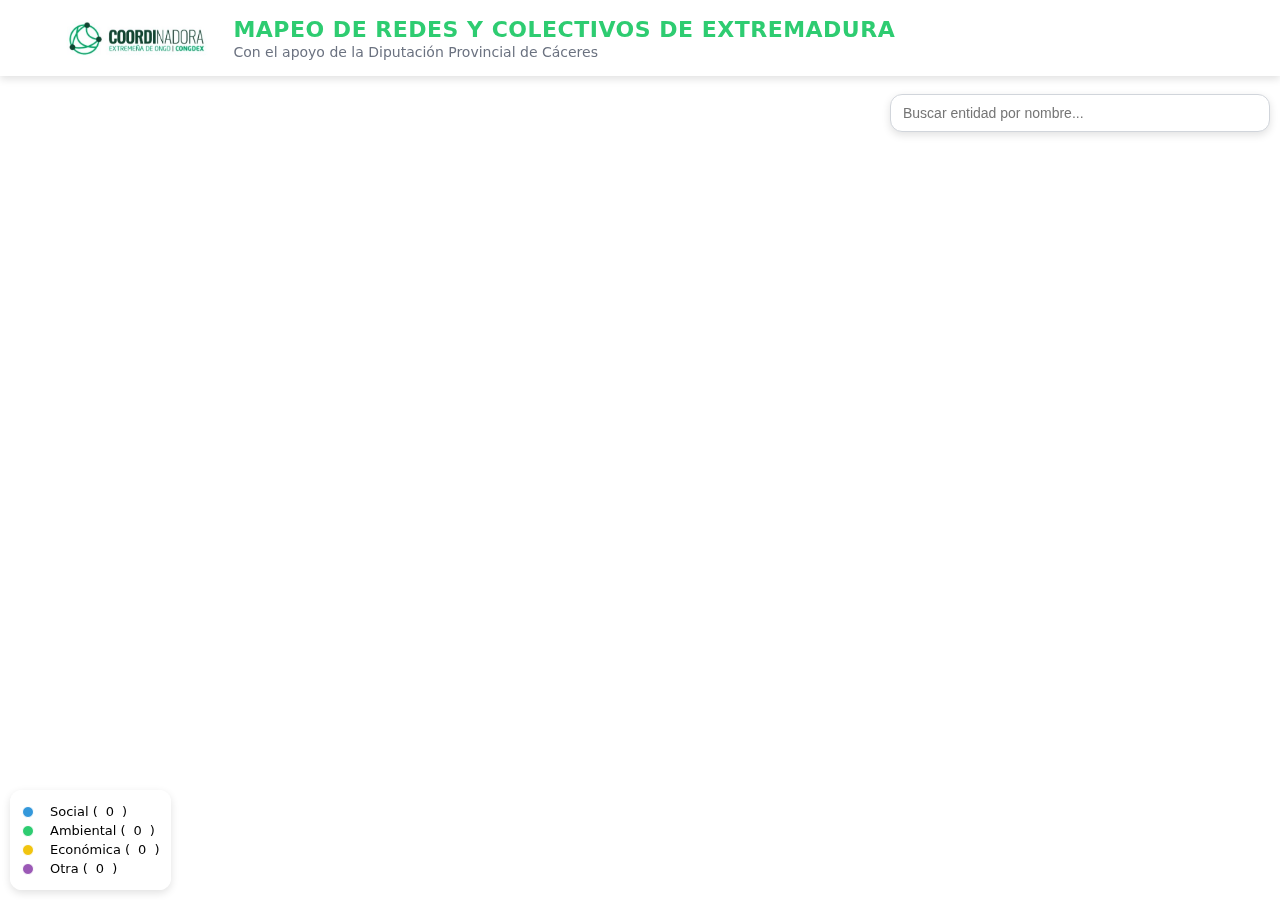
<file: index.html>
<!DOCTYPE html>
<html lang="es">
<head>
  <meta charset="UTF-8" />
  <meta name="viewport" content="width=device-width, initial-scale=1.0" />
  <title>MAPEO DE REDES Y COLECTIVOS DE EXTREMADURA</title>

  <!-- Mapbox GL -->
  <script src="https://api.mapbox.com/mapbox-gl-js/v3.2.0/mapbox-gl.js"></script>
  <link href="https://api.mapbox.com/mapbox-gl-js/v3.2.0/mapbox-gl.css" rel="stylesheet" />

  <!-- CSS base opcional -->
  <link rel="stylesheet" href="style.css" />

  <style>
    :root{
      --verde:#2ecc71;
      --gris:#6b7280;
      --sombra:0 3px 8px rgba(0,0,0,.12);
      --alto-header: 84px;
    }
    * { box-sizing: border-box; }
    body{ margin:0; font-family: system-ui, -apple-system, Segoe UI, Roboto, Helvetica, Arial, sans-serif; }

    /* Encabezado fijo */
    .topbar{
      position: fixed; inset: 0 0 auto 0;
      z-index:1000; background:#fff; box-shadow: var(--sombra);
    }
    .topbar-inner{
      max-width: 1200px; margin: 0 auto;
      padding: 10px 16px; display:flex; align-items:center; gap:14px;
    }
    .topbar img.logo{ height:56px; width:auto; object-fit:contain; }
    .titles{ display:flex; flex-direction:column; gap:2px; }
    .titles .title{
      color: var(--verde); font-weight: 800; letter-spacing: .5px;
      text-transform: uppercase; font-size: clamp(16px, 2.2vw, 22px);
    }
    .titles .subtitle{ color: var(--gris); font-size: 14px; }

    /* Mapa ocupa toda la pantalla menos el header */
    #map{
      position: fixed; top: var(--alto-header); left:0; right:0; bottom:0;
      width:100%; height: calc(100vh - var(--alto-header));
      opacity: 0; animation: fadeIn .8s ease-out .1s forwards;
    }
    @keyframes fadeIn { to { opacity: 1; } }

    /* Leyenda */
    .legend{
      position: absolute; left: 10px; bottom: 10px;
      background: rgba(255,255,255,.95);
      padding: 10px 12px; border-radius: 12px; box-shadow: var(--sombra);
      z-index: 1001; font-size: 13px;
    }
    .legend .row{ display:flex; align-items:center; gap:8px; margin:4px 0; }
    .legend .dot{ width:12px; height:12px; border-radius:50%; border:1px solid #fff; display:inline-block; }
    .dot.social{ background:#3498db; }
    .dot.ambiental{ background:#2ecc71; }
    .dot.economica{ background:#f1c40f; }
    .dot.otra{ background:#9b59b6; }

    /* Buscador */
    .searchbox{
      position: absolute; top: calc(var(--alto-header) + 10px); right: 10px;
      width: min(380px, 80vw); z-index: 1002;
    }
    .searchbox input{
      width: 100%; padding: 10px 12px;
      border: 1px solid #d1d5db; border-radius: 12px; box-shadow: var(--sombra);
      font-size: 14px;
    }
    .suggestions{
      list-style: none; margin: 6px 0 0 0; padding: 0;
      background: #fff; border: 1px solid #e5e7eb; border-radius: 12px; box-shadow: var(--sombra);
      max-height: 260px; overflow-y: auto; display:none;
    }
    .suggestions li{
      padding: 8px 10px; cursor: pointer; border-bottom: 1px solid #f3f4f6;
      display:flex; justify-content:space-between; gap:8px;
    }
    .suggestions li:last-child{ border-bottom:none; }
    .suggestions li:hover{ background:#f9fafb; }
    .s-localidad{ color:#6b7280; font-size:12px; white-space:nowrap; }

    /* Tooltip para categorías */
    .cat-tooltip{
      position:absolute; pointer-events:none; z-index: 1003;
      background: rgba(0,0,0,.75); color:#fff; padding:4px 8px; border-radius:8px;
      font-size:12px; transform: translate(-50%, -140%); white-space:nowrap;
      opacity:0; transition: opacity .15s ease;
    }

    @media (max-width: 640px){
      .topbar img.logo{ height:46px; }
      :root{ --alto-header: 76px; }
    }
  </style>
</head>
<body>
  <!-- Encabezado -->
  <div class="topbar">
    <div class="topbar-inner">
      <img src="logo_congdex.jpeg" alt="CONGDEX" class="logo" onerror="this.style.display='none'" />
      <div class="titles">
        <div class="title">MAPEO DE REDES Y COLECTIVOS DE EXTREMADURA</div>
        <div class="subtitle">Con el apoyo de la Diputación Provincial de Cáceres</div>
      </div>
    </div>
  </div>

  <!-- Mapa -->
  <div id="map"></div>

  <!-- Leyenda -->
  <div class="legend">
    <div class="row"><span class="dot social"></span>Social (<span id="countSocial">0</span>)</div>
    <div class="row"><span class="dot ambiental"></span>Ambiental (<span id="countAmbiental">0</span>)</div>
    <div class="row"><span class="dot economica"></span>Económica (<span id="countEconomica">0</span>)</div>
    <div class="row"><span class="dot otra"></span>Otra (<span id="countOtra">0</span>)</div>
  </div>

  <!-- Buscador -->
  <div class="searchbox">
    <input id="searchInput" type="text" placeholder="Buscar entidad por nombre..." autocomplete="off" />
    <ul id="suggestions" class="suggestions"></ul>
  </div>

  <!-- Tooltip categoría -->
  <div id="catTip" class="cat-tooltip"></div>

  <script>
    mapboxgl.accessToken = 'pk.eyJ1IjoibW1pbGFjIiwiYSI6ImNpeWhkNXZsMDA1ZDgzMm4wdWRzdzRleWcifQ.crLVL3iFWYSbE5zrlkIA7w';

    const map = new mapboxgl.Map({
      container: 'map',
      style: 'mapbox://styles/mapbox/light-v11',
      center: [-6.372, 39.475], // fallback: Cáceres
      zoom: 8.5
    });
    map.addControl(new mapboxgl.NavigationControl());

    const iconPaths = {
      'Social': 'icon_social.png',
      'Ambiental': 'icon_ambiental.png',
      'Económica': 'icon_economica.png',
      'Otra': 'icon_otra.png'
    };
    const counts = { 'Social': 0, 'Ambiental': 0, 'Económica': 0, 'Otra': 0 };
    let activePopup = null;
    let allEntities = [];

    map.on('load', () => {
      fetch('entidades.geojson')
        .then(r => r.json())
        .then(data => {
          // Contadores + buscador + bounds
          let minLng = Infinity, minLat = Infinity, maxLng = -Infinity, maxLat = -Infinity;

          data.features.forEach(f => {
            const cat = f.properties.categoria;
            if (counts[cat] !== undefined) counts[cat]++;

            // coords
            if (f.geometry && f.geometry.type === 'Point' && Array.isArray(f.geometry.coordinates)) {
              const [lng, lat] = f.geometry.coordinates;
              if (Number.isFinite(lng) && Number.isFinite(lat)) {
                if (lng < minLng) minLng = lng;
                if (lat < minLat) minLat = lat;
                if (lng > maxLng) maxLng = lng;
                if (lat > maxLat) maxLat = lat;
              }
            }

            // buscador
            allEntities.push({
              name: f.properties.nombre_entidad || '(Sin nombre)',
              localidad: f.properties.localidad || '',
              coord: f.geometry && f.geometry.coordinates ? f.geometry.coordinates.slice() : null,
              properties: f.properties
            });
          });

          // Actualizar contadores en leyenda
          document.getElementById('countSocial').textContent = counts['Social'];
          document.getElementById('countAmbiental').textContent = counts['Ambiental'];
          document.getElementById('countEconomica').textContent = counts['Económica'];
          document.getElementById('countOtra').textContent = counts['Otra'];

          // Fit bounds si hay datos válidos
          if (isFinite(minLng) && isFinite(minLat) && isFinite(maxLng) && isFinite(maxLat)) {
            const paddingTop = parseInt(getComputedStyle(document.documentElement).getPropertyValue('--alto-header')) + 20;
            map.fitBounds([[minLng, minLat], [maxLng, maxLat]], { padding: { top: paddingTop, bottom: 30, left: 30, right: 30 }, duration: 900 });
          }

          // Capa por categoría con icono y hover
          Object.keys(iconPaths).forEach(cat => {
            const fc = {
              type: 'FeatureCollection',
              features: data.features.filter(f => f.properties.categoria === cat)
            };

            map.loadImage(iconPaths[cat], (error, image) => {
              if (error || !image) { console.warn('No se pudo cargar el icono', iconPaths[cat]); return; }
              const iconName = cat + '-icon';
              if (!map.hasImage(iconName)) map.addImage(iconName, image, { sdf: false });

              map.addSource('src-' + cat, { type: 'geojson', data: fc, generateId: true });

              map.addLayer({
                id: 'layer-' + cat,
                type: 'symbol',
                source: 'src-' + cat,
                layout: {
                  'icon-image': iconName,
                  'icon-allow-overlap': true,
                  'icon-size': [
                    'case',
                    ['boolean', ['feature-state', 'hover'], false],
                    0.9,   // hover ≈ 36px
                    0.8    // normal ≈ 32px
                  ]
                }
              });

              // Hover efectos + tooltip
              let hoveredId = null;
              const tip = document.getElementById('catTip');
              function showTip(e, text){
                const pt = e.point;
                tip.style.left = pt.x + 'px';
                tip.style.top = pt.y + 'px';
                tip.textContent = text;
                tip.style.opacity = '1';
              }
              function hideTip(){ tip.style.opacity = '0'; }

              map.on('mouseenter', 'layer-' + cat, (e) => {
                map.getCanvas().style.cursor = 'pointer';
                if (e.features.length > 0) {
                  if (hoveredId !== null) {
                    map.setFeatureState({ source: 'src-' + cat, id: hoveredId }, { hover: false });
                  }
                  hoveredId = e.features[0].id;
                  map.setFeatureState({ source: 'src-' + cat, id: hoveredId }, { hover: true });
                }
                const label = (cat === 'Social') ? 'Entidad Social'
                             : (cat === 'Ambiental') ? 'Entidad Ambiental'
                             : (cat === 'Económica') ? 'Entidad Económica'
                             : 'Otra Entidad';
                showTip(e, label);
              });
              map.on('mousemove', 'layer-' + cat, (e) => {
                const label = (cat === 'Social') ? 'Entidad Social'
                             : (cat === 'Ambiental') ? 'Entidad Ambiental'
                             : (cat === 'Económica') ? 'Entidad Económica'
                             : 'Otra Entidad';
                showTip(e, label);
              });
              map.on('mouseleave', 'layer-' + cat, () => {
                map.getCanvas().style.cursor = '';
                if (hoveredId !== null) {
                  map.setFeatureState({ source: 'src-' + cat, id: hoveredId }, { hover: false });
                }
                hoveredId = null;
                hideTip();
              });

              // Click: flyTo + popup (cerrando el anterior)
              map.on('click', 'layer-' + cat, (e) => {
                const coordinates = e.features[0].geometry.coordinates.slice();
                const p = e.features[0].properties;
                if (activePopup) activePopup.remove();
                map.flyTo({ center: coordinates, zoom: 12, speed: 0.8 });

                const html = `
                  <strong>${p.nombre_entidad || ''}</strong><br>
                  <a href="${p.pagina_contacto || '#'}" target="_blank" rel="noopener">Web</a><br>
                  <b>Temática:</b> ${p.tematica || ''}<br>
                  <b>Ámbito:</b> ${p.ambito_geografico || ''}<br>
                  <b>Localidad:</b> ${p.localidad || ''}<br>
                  <b>Teléfono:</b> ${p.telefono || ''}<br>
                  <b>Correo:</b> ${p.correo || ''}
                `;

                activePopup = new mapboxgl.Popup({ closeOnClick: false })
                  .setLngLat(coordinates)
                  .setHTML(html)
                  .addTo(map);
              });
            });
          });

          // Buscador predictivo
          const input = document.getElementById('searchInput');
          const list = document.getElementById('suggestions');

          function renderSuggestions(items){
            if (!items.length){ list.style.display='none'; list.innerHTML=''; return; }
            list.innerHTML = items.map(it => (
              `<li data-coord="${it.coord ? it.coord.join(',') : ''}">
                 <span>${it.name}</span>
                 <span class="s-localidad">${it.localidad || ''}</span>
               </li>`
            )).join('');
            list.style.display='block';
          }

          input.addEventListener('input', () => {
            const q = input.value.trim().toLowerCase();
            if (!q){ renderSuggestions([]); return; }
            const results = allEntities
              .filter(e => e.name && e.name.toLowerCase().includes(q))
              .slice(0, 8);
            renderSuggestions(results);
          });

          list.addEventListener('click', (ev) => {
            const li = ev.target.closest('li');
            if (!li) return;
            const coordStr = li.getAttribute('data-coord');
            if (!coordStr) return;
            const [lng, lat] = coordStr.split(',').map(Number);
            const entity = allEntities.find(e => e.coord && e.coord[0] === lng && e.coord[1] === lat);
            renderSuggestions([]);
            if (entity){
              if (activePopup) activePopup.remove();
              map.flyTo({ center: entity.coord, zoom: 12, speed: 0.9 });
              const p = entity.properties || {};
              const html = `
                <strong>${p.nombre_entidad || ''}</strong><br>
                <a href="${p.pagina_contacto || '#'}" target="_blank" rel="noopener">Web</a><br>
                <b>Temática:</b> ${p.tematica || ''}<br>
                <b>Ámbito:</b> ${p.ambito_geografico || ''}<br>
                <b>Localidad:</b> ${p.localidad || ''}<br>
                <b>Teléfono:</b> ${p.telefono || ''}<br>
                <b>Correo:</b> ${p.correo || ''}
              `;
              activePopup = new mapboxgl.Popup({ closeOnClick: false })
                .setLngLat(entity.coord)
                .setHTML(html)
                .addTo(map);
            }
          });

          // Cerrar sugerencias al hacer clic fuera
          document.addEventListener('click', (e) => {
            if (!document.querySelector('.searchbox').contains(e.target)) {
              list.style.display='none';
            }
          });
        });
    });
  </script>
</body>
</html>
</file>
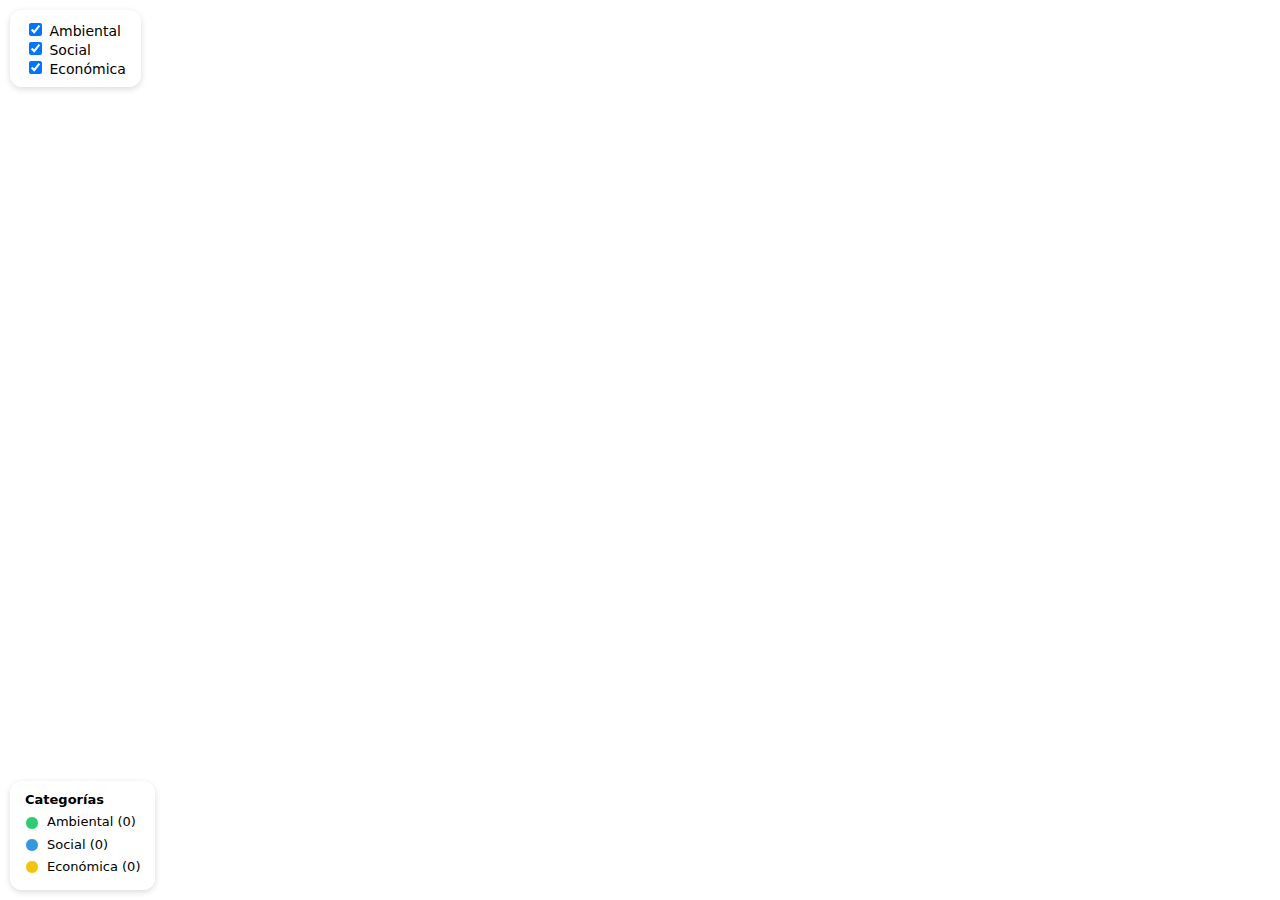
<file: index_avanzado.html>
<!DOCTYPE html>
<html lang="es">
<head>
  <meta charset="UTF-8" />
  <title>Mapa Interactivo de Entidades</title>
  <meta name="viewport" content="width=device-width, initial-scale=1.0" />
  <!-- Mapbox -->
  <link href="https://api.mapbox.com/mapbox-gl-js/v3.2.0/mapbox-gl.css" rel="stylesheet" />
  <script src="https://api.mapbox.com/mapbox-gl-js/v3.2.0/mapbox-gl.js"></script>
  <link rel="stylesheet" href="style.css" />
  <style>
    #map { width: 100%; height: 100vh; }
    .filters {
      position: absolute;
      top: 10px;
      left: 10px;
      background: rgba(255,255,255,0.9);
      padding: 10px 15px;
      border-radius: 12px;
      box-shadow: 0 2px 6px rgba(0,0,0,0.15);
      font-family: system-ui, sans-serif;
      font-size: 14px;
    }
    .legend {
      position: absolute;
      bottom: 10px;
      left: 10px;
      background: rgba(255,255,255,0.9);
      padding: 10px 15px;
      border-radius: 12px;
      box-shadow: 0 2px 6px rgba(0,0,0,0.15);
      font-family: system-ui, sans-serif;
      font-size: 13px;
      line-height: 1.4;
    }
    .legend .row { display: flex; align-items: center; margin: 4px 0; }
    .legend .dot { width: 12px; height: 12px; border-radius: 50%; margin-right: 8px; border: 1px solid #fff; }
    .ambiental { background: #2ecc71; }
    .social { background: #3498db; }
    .economica { background: #f1c40f; }
    h3 { margin: 0; color: #333; }
  </style>
</head>
<body>
  <div id="map"></div>

  <div class="filters">
    <label><input type="checkbox" id="chkAmbiental" checked> Ambiental</label><br>
    <label><input type="checkbox" id="chkSocial" checked> Social</label><br>
    <label><input type="checkbox" id="chkEconomica" checked> Económica</label>
  </div>

  <div class="legend" id="legend">
    <strong>Categorías</strong><br>
    <div class="row"><span class="dot ambiental"></span>Ambiental (<span id="countAmbiental">0</span>)</div>
    <div class="row"><span class="dot social"></span>Social (<span id="countSocial">0</span>)</div>
    <div class="row"><span class="dot economica"></span>Económica (<span id="countEconomica">0</span>)</div>
  </div>

  <script>
    mapboxgl.accessToken = 'pk.eyJ1IjoibW1pbGFjIiwiYSI6ImNpeWhkNXZsMDA1ZDgzMm4wdWRzdzRleWcifQ.crLVL3iFWYSbE5zrlkIA7w';

    const map = new mapboxgl.Map({
  container: 'map',
  style: 'mapbox://styles/mapbox/streets-v12',
  center: [-6.338, 39.472],
  zoom: 7
});

   
    map.addControl(new mapboxgl.NavigationControl());

    map.on('load', () => {
      fetch('entidades.geojson')
        .then(res => res.json())
        .then(data => {
          const categorias = ['Ambiental', 'Social', 'Económica'];
          const iconos = {
            'Ambiental': 'park-15',
            'Social': 'town-hall-15',
            'Económica': 'bank-15'
          };
          const colores = {
            'Ambiental': '#2ecc71',
            'Social': '#3498db',
            'Económica': '#f1c40f'
          };

          // Contadores
          const counts = { 'Ambiental': 0, 'Social': 0, 'Económica': 0 };

          // Contar por categoría
          data.features.forEach(f => {
            const cat = f.properties.categoria;
            if (counts[cat] !== undefined) counts[cat]++;
          });
          document.getElementById('countAmbiental').textContent = counts['Ambiental'];
          document.getElementById('countSocial').textContent = counts['Social'];
          document.getElementById('countEconomica').textContent = counts['Económica'];

          // Crear capas por categoría
          categorias.forEach(cat => {
            map.addSource(cat, {
              type: 'geojson',
              data: {
                type: 'FeatureCollection',
                features: data.features.filter(f => f.properties.categoria === cat)
              }
            });

            map.addLayer({
              id: `layer-${cat}`,
              type: 'symbol',
              source: cat,
              layout: {
                'icon-image': iconos[cat],
                'icon-size': 1.2,
                'icon-allow-overlap': true
              },
              paint: {
                'icon-color': colores[cat]
              }
            });
          });

          // Popups
          categorias.forEach(cat => {
            map.on('click', `layer-${cat}`, (e) => {
              const p = e.features[0].properties;
              const html = `
                <h3>${p.nombre_entidad}</h3>
                <p><b>Temática:</b> ${p.tematica}</p>
                <p><b>Ámbito:</b> ${p.ambito_geografico}</p>
                <p><b>Localidad:</b> ${p.localidad}</p>
                <p><b>Teléfono:</b> ${p.telefono}</p>
                <p><b>Correo:</b> <a href="mailto:${p.correo}">${p.correo}</a></p>
                <p><a href="${p.pagina_contacto}" target="_blank" rel="noopener">Página de contacto</a></p>`;
              new mapboxgl.Popup().setLngLat(e.lngLat).setHTML(html).addTo(map);
            });
          });

          // Filtros
          document.getElementById('chkAmbiental').addEventListener('change', (e) => {
            map.setLayoutProperty('layer-Ambiental', 'visibility', e.target.checked ? 'visible' : 'none');
          });
          document.getElementById('chkSocial').addEventListener('change', (e) => {
            map.setLayoutProperty('layer-Social', 'visibility', e.target.checked ? 'visible' : 'none');
          });
          document.getElementById('chkEconomica').addEventListener('change', (e) => {
            map.setLayoutProperty('layer-Económica', 'visibility', e.target.checked ? 'visible' : 'none');
          });
        });
    });
  </script>
</body>
</html>
</file>
<file: style.css>
body {
  margin: 0;
  padding: 0;
  font-family: Arial, sans-serif;
}

#map {
  width: 100%;
  height: 100vh;
}

.filters {
  position: absolute;
  top: 10px;
  left: 10px;
  background: white;
  padding: 10px;
  border-radius: 8px;
  box-shadow: 0 0 5px rgba(0,0,0,0.3);
}

.legend {
  position: absolute;
  bottom: 10px;
  left: 10px;
  background: white;
  padding: 10px;
  border-radius: 8px;
  box-shadow: 0 0 5px rgba(0,0,0,0.3);
}

.legend .row {
  display: flex;
  align-items: center;
  margin-bottom: 5px;
}

.legend .dot {
  width: 12px;
  height: 12px;
  border-radius: 50%;
  display: inline-block;
  margin-right: 8px;
}

.dot.social { background: #3498db; }
.dot.ambiental { background: #2ecc71; }
.dot.economica { background: #f1c40f; }
.dot.otra { background: #9b59b6; }
</file>
